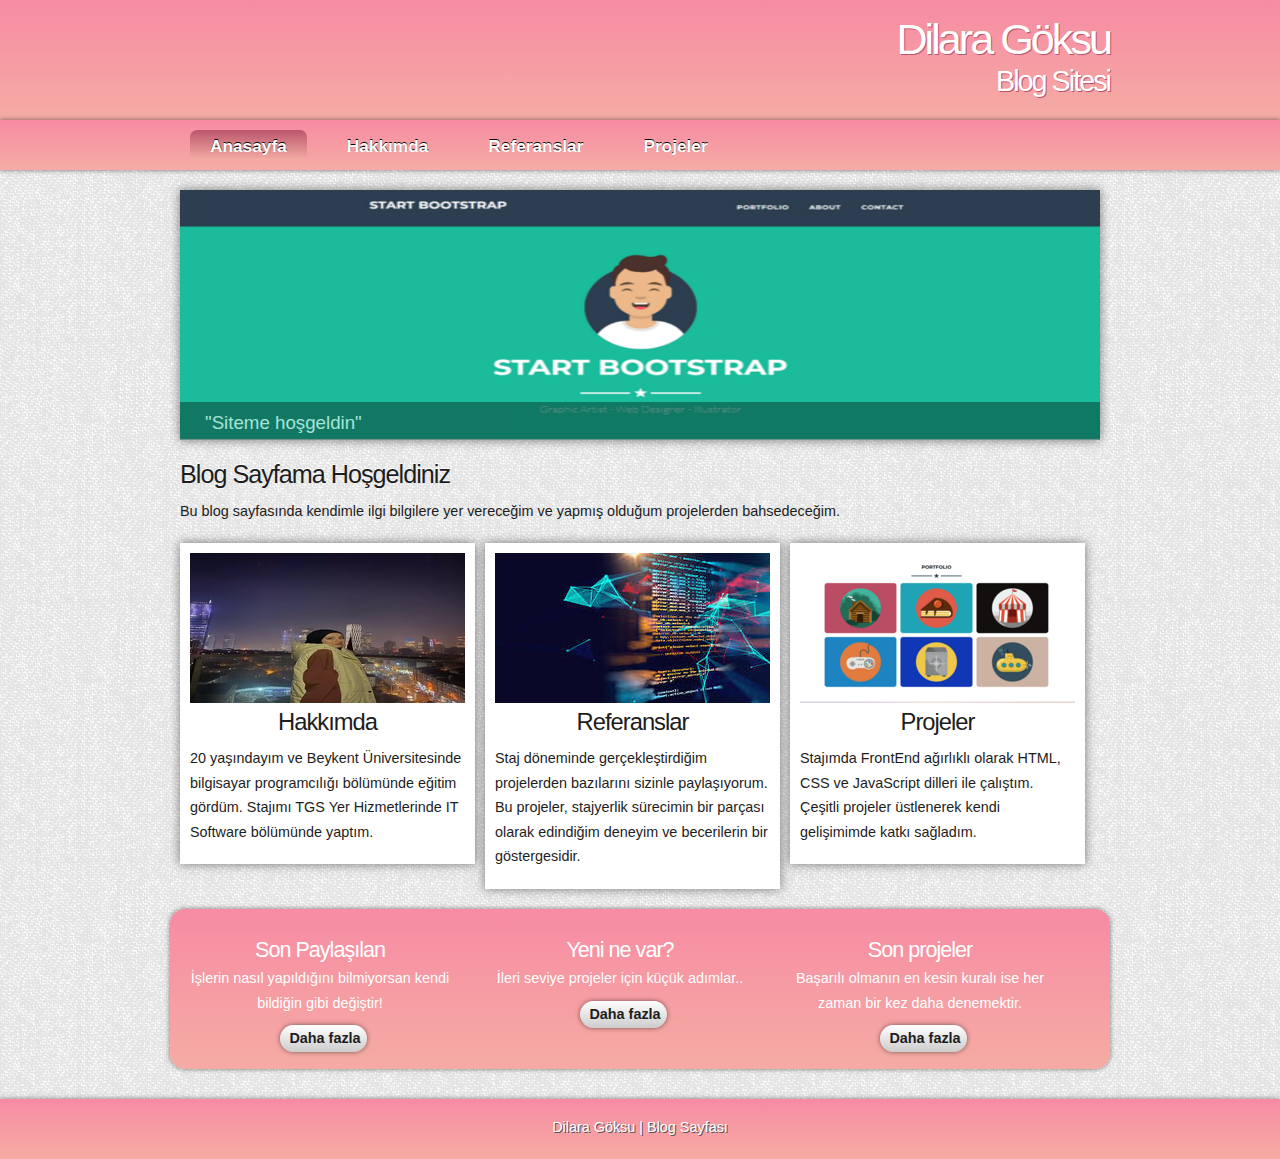
<file: index.html>
<!DOCTYPE html PUBLIC "-//W3C//DTD XHTML 1.1//EN" "http://www.w3.org/TR/xhtml11/DTD/xhtml11.dtd">
<html xmlns="http://www.w3.org/1999/xhtml" xml:lang="en">

<head>
	<title>Dilara Göksu</title>
	<meta name="description" content="free website template" />
	<meta name="keywords" content="enter your keywords here" />
	<meta http-equiv="content-type" content="text/html; charset=utf-8" />
	<meta http-equiv="X-UA-Compatible" content="IE=9" />
	<link rel="stylesheet" type="text/css" href="css/style.css" />
	<script type="text/javascript" src="js/jquery.min.js"></script>
	<script type="text/javascript" src="js/image_slide.js"></script>
</head>

<body>
	<div id="main">
		<div id="header">
			<div id="banner">
				<div id="welcome">
					<h1>Dilara Göksu</h1>
				</div><!--close welcome-->
				<div id="welcome_slogan">
					<h1>Blog Sitesi</h1>
				</div><!--close welcome_slogan-->
			</div><!--close banner-->
		</div><!--close header-->

		<div id="menu_container">
			<div id="menubar">
				<ul id="menu">
					<li class="current"><a href="index.html">Anasayfa</a></li>
					<li><a href="ourwork.html">Hakkımda</a></li>
					<li><a href="testimonials.html">Referanslar</a></li>
					<li><a href="projects.html">Projeler</a></li>

				</ul>
			</div><!--close menubar-->
		</div><!--close menu_container-->

		<div id="site_content">

			<div id="slideshow">
				<ul class="slideshow">
					<li class="show"><img width="920" height="250" src="images/home_1.jpg"
							alt="&quot;Siteme hoşgeldin&quot;" /></li>
					<li><img width="920" height="250" src="images/home_2.jpg" alt="&quot;Siteme Hoşgeldin&quot;" /></li>
				</ul>
			</div><!--close slideshow-->

			<div id="content">
				<div class="content_item">
					<h1>Blog Sayfama Hoşgeldiniz</h1>
					<p>Bu blog sayfasında kendimle ilgi bilgilere yer vereceğim ve yapmış olduğum projelerden
						bahsedeceğim.</p>
					<div class="content_container">
						<div class="content_image"></div>
						<h2>Hakkımda</h2>
						<p>20 yaşındayım ve Beykent Üniversitesinde bilgisayar programcılığı bölümünde eğitim gördüm.
							Stajımı TGS Yer Hizmetlerinde IT Software bölümünde yaptım.</p>

					</div>
					<div class="content_container">
						<div class="content_image2"></div>
						<h2>Referanslar</h2>
						<p>Staj döneminde gerçekleştirdiğim projelerden bazılarını sizinle paylaşıyorum. Bu projeler,
							stajyerlik sürecimin bir parçası olarak edindiğim deneyim ve becerilerin bir göstergesidir.
						</p>

					</div>
					<div class="content_container">
						<div class="content_image3"></div>
						<h2>Projeler</h2>
						<p>Stajımda FrontEnd ağırlıklı olarak HTML, CSS ve JavaScript dilleri ile çalıştım. Çeşitli
							projeler üstlenerek kendi gelişimimde katkı sağladım.</p>

					</div>
				</div><!--close content_item-->
			</div><!--close content-->
		</div><!--close site_content-->

		<div id="content_blue">
			<div class="content_blue_container_box">
				<h4>Son Paylaşılan</h4>
				<p> İşlerin nasıl yapıldığını bilmiyorsan kendi bildiğin gibi değiştir!</p>
				<div class="readmore">
					<a href="#">Daha fazla</a>
				</div><!--close readmore-->
			</div><!--close content_blue_container_box-->
			<div class="content_blue_container_box">
				<h4>Yeni ne var?</h4>
				<p> İleri seviye projeler için küçük adımlar..</p>
				<div class="readmore">
					<a href="#">Daha fazla</a>
				</div><!--close readmore-->
			</div><!--close content_blue_container_box-->
			<div class="content_blue_container_boxl">
				<h4>Son projeler</h4>
				<p> Başarılı olmanın en kesin kuralı ise her zaman bir kez daha denemektir.</p>
				<div class="readmore">
					<a href="#">Daha fazla</a>
				</div><!--close readmore-->
			</div><!--close content_bluen_container_box1-->
			<br style="clear:both" />
		</div><!--close content_blue-->

	</div><!--close main-->

	<div id="footer_container">
		<div id="footer">
			<a href=>Dilara Göksu</a> | Blog Sayfası <a href=></a>
		</div><!--close footer-->
	</div><!--close footer_container-->

</body>

</html>
</file>
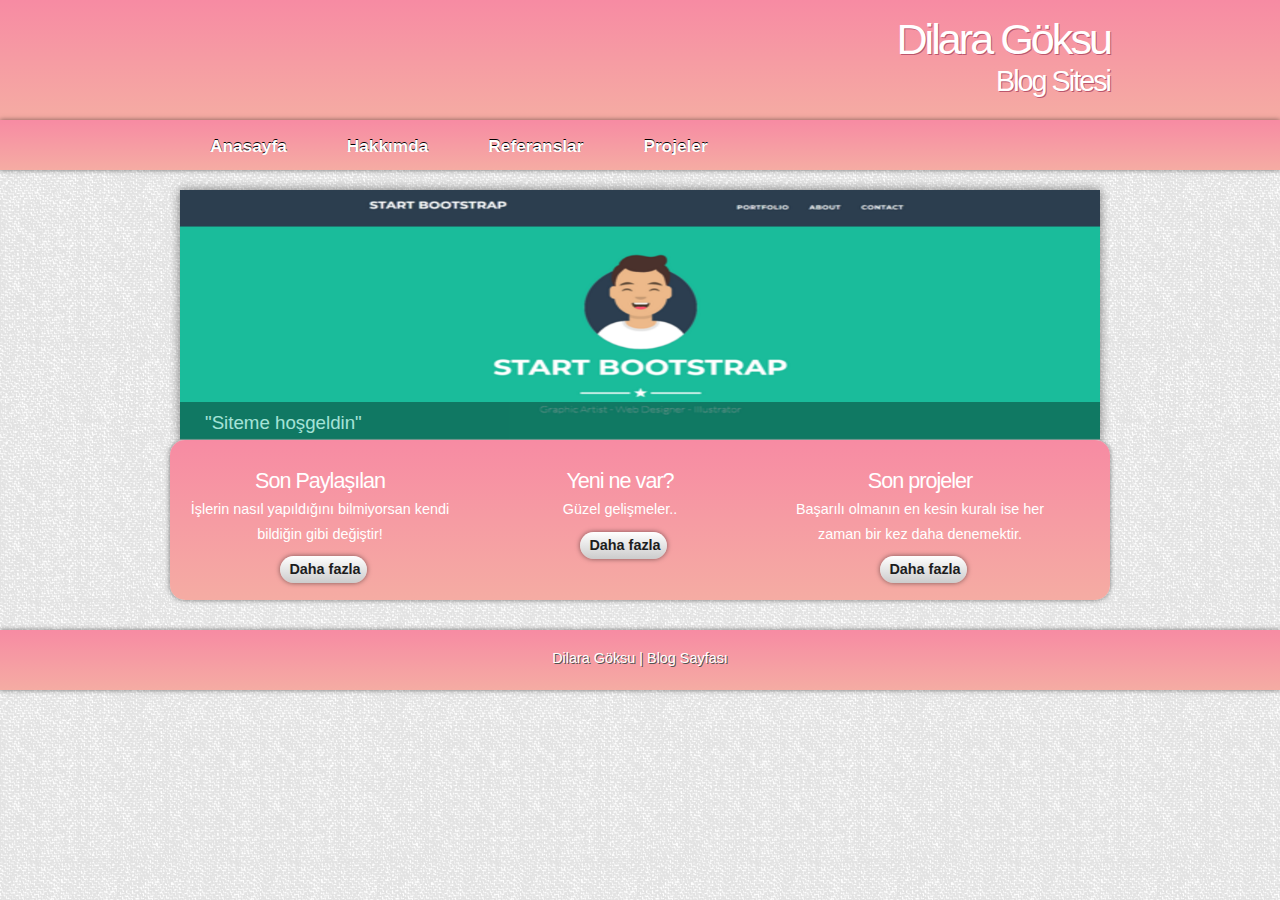
<file: contact.html>
<!DOCTYPE html PUBLIC "-//W3C//DTD XHTML 1.1//EN" "http://www.w3.org/TR/xhtml11/DTD/xhtml11.dtd">
<html xmlns="http://www.w3.org/1999/xhtml" xml:lang="en">

<head>
  <title>Dİlara Göksu</title>
  <meta name="description" content="free website template" />
  <meta name="keywords" content="enter your keywords here" />
  <meta http-equiv="content-type" content="text/html; charset=utf-8" />
  <meta http-equiv="X-UA-Compatible" content="IE=9" />
  <link rel="stylesheet" type="text/css" href="css/style.css" />
  <script type="text/javascript" src="js/jquery.min.js"></script>
  <script type="text/javascript" src="js/image_slide.js"></script>
</head>

<body>
  <div id="main">
    <div id="header">
      <div id="banner">
        <div id="welcome">
          <h1>Dilara Göksu</h1>
        </div><!--close welcome-->
        <div id="welcome_slogan">
          <h1>Blog Sitesi</h1>
        </div><!--close welcome_slogan-->
      </div><!--close banner-->
    </div><!--close header-->

    <div id="menu_container">
      <div id="menubar">
        <ul id="menu">
          <li><a href="index.html">Anasayfa</a></li>
          <li><a href="ourwork.html">Hakkımda</a></li>
          <li><a href="testimonials.html">Referanslar</a></li>
          <li><a href="projects.html">Projeler</a></li>
        </ul>
      </div><!--close menubar-->
    </div><!--close menu_container-->

    <div id="site_content">

      <div id="slideshow">
        <ul class="slideshow">
          <li class="show"><img width="920" height="250" src="images/home_1.jpg" alt="&quot;Siteme hoşgeldin&quot;" />
          </li>
          <li><img width="920" height="250" src="images/home_2.jpg" alt="&quot;Siteme hoşgeldin&quot;" /></li>
        </ul>
      </div><!--close slideshow-->
    </div><!--close content-->
  </div><!--close site_content-->

  <div id="content_blue">
    <div class="content_blue_container_box">
      <h4>Son Paylaşılan</h4>
      <p> İşlerin nasıl yapıldığını bilmiyorsan kendi bildiğin gibi değiştir!</p>
      <div class="readmore">
        <a href="#">Daha fazla</a>
      </div><!--close readmore-->
    </div><!--close content_blue_container_box-->
    <div class="content_blue_container_box">
      <h4>Yeni ne var?</h4>
      <p> Güzel gelişmeler..</p>
      <div class="readmore">
        <a href="#">Daha fazla</a>
      </div><!--close readmore-->
    </div><!--close content_blue_container_box-->
    <div class="content_blue_container_boxl">
      <h4>Son projeler</h4>
      <p> Başarılı olmanın en kesin kuralı ise her zaman bir kez daha denemektir.</p>
      <div class="readmore">
        <a href="#">Daha fazla</a>
      </div><!--close readmore-->
    </div><!--close content_bluen_container_box1-->
    <br style="clear:both" />
  </div><!--close content_blue-->

  </div><!--close main-->

  <div id="footer_container">
    <div id="footer">
      <a href=>Dilara Göksu</a> | Blog Sayfası <a href=></a>
    </div><!--close footer-->
  </div><!--close footer_container-->
</body>

</html>
</file>
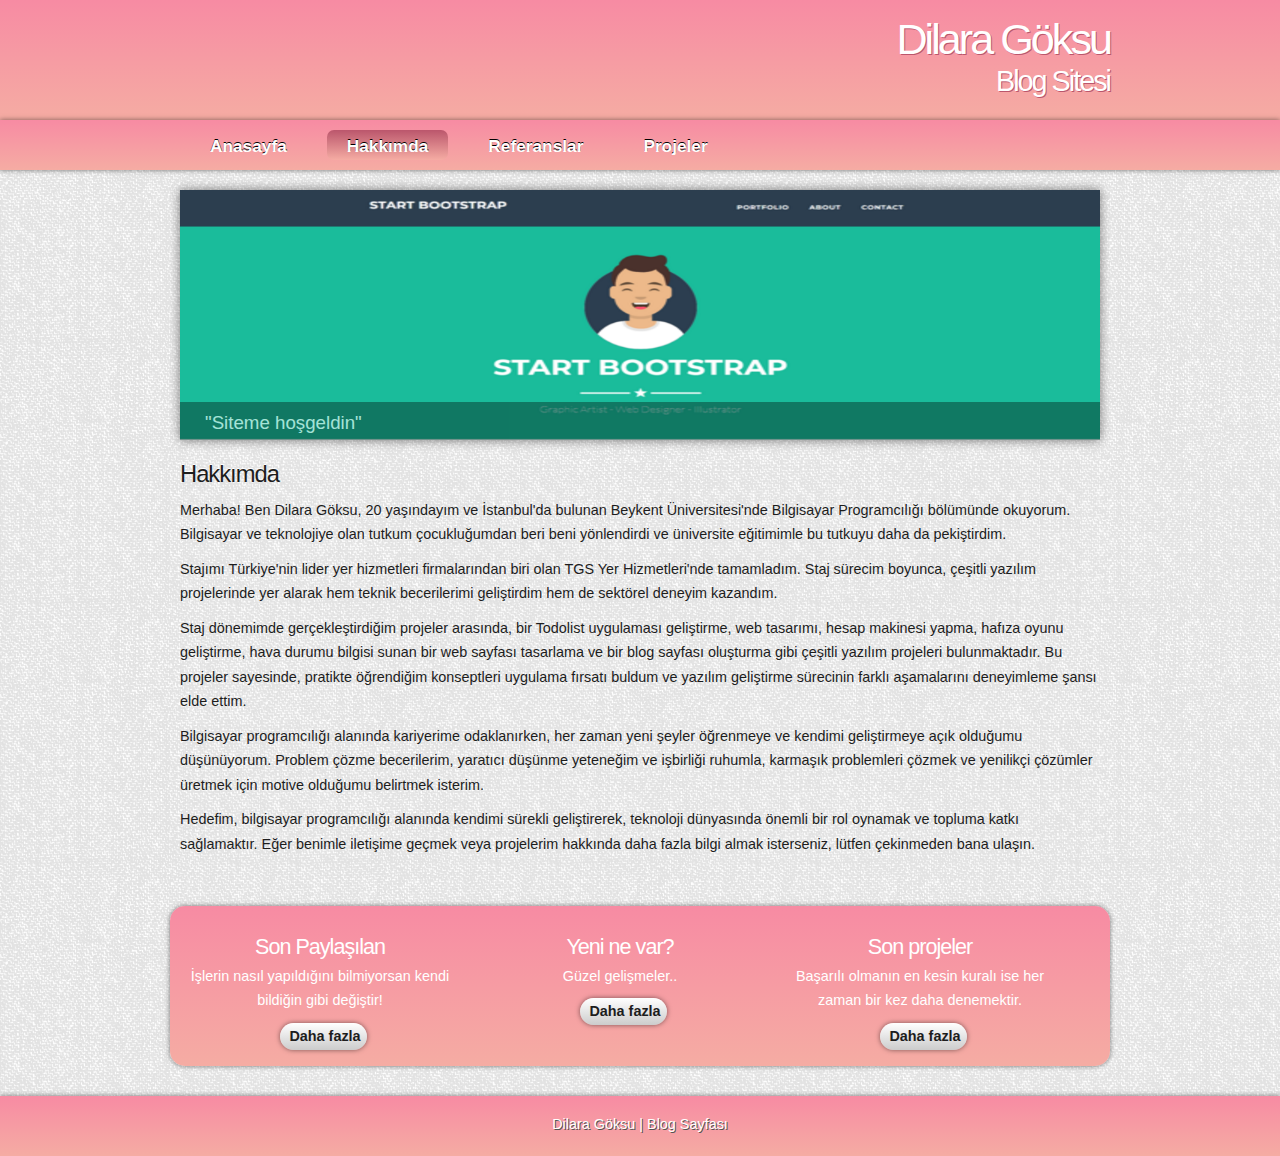
<file: ourwork.html>
<!DOCTYPE html PUBLIC "-//W3C//DTD XHTML 1.1//EN" "http://www.w3.org/TR/xhtml11/DTD/xhtml11.dtd">
<html xmlns="http://www.w3.org/1999/xhtml" xml:lang="en">

<head>
	<title>Dilara Göksu</title>
	<meta name="description" content="free website template" />
	<meta name="keywords" content="enter your keywords here" />
	<meta http-equiv="content-type" content="text/html; charset=utf-8" />
	<meta http-equiv="X-UA-Compatible" content="IE=9" />
	<link rel="stylesheet" type="text/css" href="css/style.css" />
	<script type="text/javascript" src="js/jquery.min.js"></script>
	<script type="text/javascript" src="js/image_slide.js"></script>
</head>

<body>
	<div id="main">
		<div id="header">
			<div id="banner">
				<div id="welcome">
					<h1>Dilara Göksu</h1>
				</div><!--close welcome-->
				<div id="welcome_slogan">
					<h1>Blog Sitesi</h1>
				</div><!--close welcome_slogan-->
			</div><!--close banner-->
		</div><!--close header-->

		<div id="menu_container">
			<div id="menubar">
				<ul id="menu">
					<li><a href="index.html">Anasayfa</a></li>
					<li class="current"><a href="ourwork.html">Hakkımda</a></li>
					<li><a href="testimonials.html">Referanslar</a></li>
					<li><a href="projects.html">Projeler</a></li>

				</ul>
			</div><!--close menubar-->
		</div><!--close menu_container-->

		<div id="site_content">

			<div id="slideshow">
				<ul class="slideshow">
					<li class="show"><img width="920" height="250" src="images/home_1.jpg"
							alt="&quot;Siteme hoşgeldin&quot;" /></li>
					<li><img width="920" height="250" src="images/home_2.jpg" alt="&quot;Siteme hoşgeldin&quot;" /></li>
				</ul>
			</div><!--close slideshow-->

			<div id="content">
				<div class="content_item">
					<h2>Hakkımda</h2>
					<p>Merhaba! Ben Dilara Göksu, 20 yaşındayım ve İstanbul'da bulunan Beykent Üniversitesi'nde
						Bilgisayar Programcılığı bölümünde okuyorum. Bilgisayar ve teknolojiye olan tutkum çocukluğumdan
						beri beni yönlendirdi ve üniversite eğitimimle bu tutkuyu daha da pekiştirdim.</p>
					<p>Stajımı Türkiye'nin lider yer hizmetleri firmalarından biri olan TGS Yer Hizmetleri'nde
						tamamladım. Staj sürecim boyunca, çeşitli yazılım projelerinde yer alarak hem teknik
						becerilerimi geliştirdim hem de sektörel deneyim kazandım.</p>
					<p>Staj dönemimde gerçekleştirdiğim projeler arasında, bir Todolist uygulaması geliştirme, web
						tasarımı, hesap makinesi yapma, hafıza oyunu geliştirme, hava durumu bilgisi sunan bir web
						sayfası tasarlama ve bir blog sayfası oluşturma gibi çeşitli yazılım projeleri bulunmaktadır. Bu
						projeler sayesinde, pratikte öğrendiğim konseptleri uygulama fırsatı buldum ve yazılım
						geliştirme sürecinin farklı aşamalarını deneyimleme şansı elde ettim.</p>
					<p>Bilgisayar programcılığı alanında kariyerime odaklanırken, her zaman yeni şeyler öğrenmeye ve
						kendimi geliştirmeye açık olduğumu düşünüyorum. Problem çözme becerilerim, yaratıcı düşünme
						yeteneğim ve işbirliği ruhumla, karmaşık problemleri çözmek ve yenilikçi çözümler üretmek için
						motive olduğumu belirtmek isterim.</p>
					<p>Hedefim, bilgisayar programcılığı alanında kendimi sürekli geliştirerek, teknoloji dünyasında
						önemli bir rol oynamak ve topluma katkı sağlamaktır. Eğer benimle iletişime geçmek veya
						projelerim hakkında daha fazla bilgi almak isterseniz, lütfen çekinmeden bana ulaşın.</p>
				</div><!--close content_item-->
			</div><!--close content-->
		</div><!--close site_content-->

		<div id="content_blue">
			<div class="content_blue_container_box">
				<h4>Son Paylaşılan</h4>
				<p> İşlerin nasıl yapıldığını bilmiyorsan kendi bildiğin gibi değiştir!</p>
				<div class="readmore">
					<a href="#">Daha fazla</a>
				</div><!--close readmore-->
			</div><!--close content_blue_container_box-->
			<div class="content_blue_container_box">
				<h4>Yeni ne var?</h4>
				<p> Güzel gelişmeler..</p>
				<div class="readmore">
					<a href="#">Daha fazla</a>
				</div><!--close readmore-->
			</div><!--close content_blue_container_box-->
			<div class="content_blue_container_boxl">
				<h4>Son projeler</h4>
				<p> Başarılı olmanın en kesin kuralı ise her zaman bir kez daha denemektir.</p>
				<div class="readmore">
					<a href="#">Daha fazla</a>
				</div><!--close readmore-->
			</div><!--close content_bluen_container_box1-->
			<br style="clear:both" />
		</div><!--close content_blue-->

	</div><!--close main-->

	<div id="footer_container">
		<div id="footer">
			<a href=>Dilara Göksu</a> | Blog Sayfası <a href=></a>
		</div><!--close footer-->
	</div><!--close footer_container-->

</body>

</html>
</file>
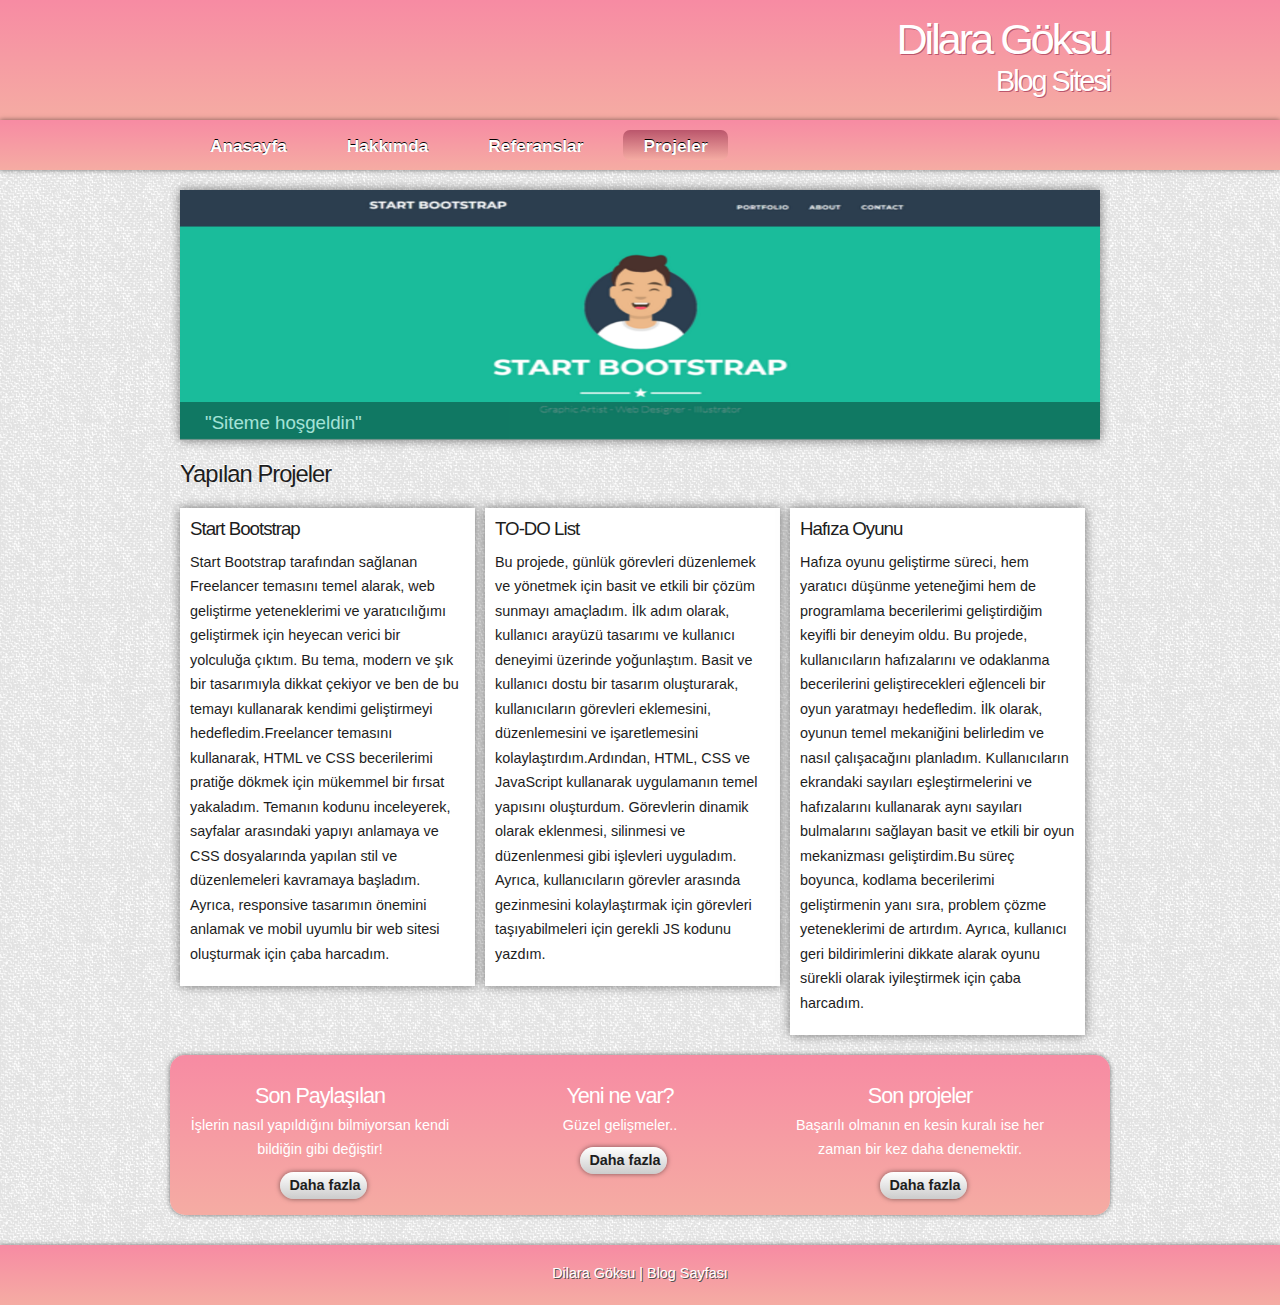
<file: projects.html>
<!DOCTYPE html PUBLIC "-//W3C//DTD XHTML 1.1//EN" "http://www.w3.org/TR/xhtml11/DTD/xhtml11.dtd">
<html xmlns="http://www.w3.org/1999/xhtml" xml:lang="en">

<head>
	<title>Dilara Göksu</title>
	<meta name="description" content="free website template" />
	<meta name="keywords" content="enter your keywords here" />
	<meta http-equiv="content-type" content="text/html; charset=utf-8" />
	<meta http-equiv="X-UA-Compatible" content="IE=9" />
	<link rel="stylesheet" type="text/css" href="css/style.css" />
	<script type="text/javascript" src="js/jquery.min.js"></script>
	<script type="text/javascript" src="js/image_slide.js"></script>
</head>

<body>
	<div id="main">
		<div id="header">
			<div id="banner">
				<div id="welcome">
					<h1>Dilara Göksu</h1>
				</div>
				<div id="welcome_slogan">
					<h1>Blog Sitesi</h1>
				</div>
			</div>
		</div>

		<div id="menu_container">
			<div id="menubar">
				<ul id="menu">
					<li><a href="index.html">Anasayfa</a></li>
					<li><a href="ourwork.html">Hakkımda</a></li>
					<li><a href="testimonials.html">Referanslar</a></li>
					<li class="current"><a href="projects.html">Projeler</a></li>

				</ul>
			</div>
		</div>

		<div id="site_content">

			<div id="slideshow">
				<ul class="slideshow">
					<li class="show"><img width="920" height="250" src="images/home_1.jpg"
							alt="&quot;Siteme hoşgeldin&quot;" /></li>
					<li><img width="920" height="250" src="images/home_2.jpg" alt="&quot;Siteme hoşgeldin&quot;" /></li>
				</ul>
			</div>
			<div id="content">
				<div class="content_item">
					<h2>Yapılan Projeler</h2>
					<div class="content_container">
						<h3>Start Bootstrap</h3>
						<p>Start Bootstrap tarafından sağlanan Freelancer temasını temel alarak, web geliştirme
							yeteneklerimi ve yaratıcılığımı geliştirmek için heyecan verici bir yolculuğa çıktım. Bu
							tema, modern ve şık bir tasarımıyla dikkat çekiyor ve ben de bu temayı kullanarak kendimi
							geliştirmeyi hedefledim.Freelancer temasını kullanarak, HTML ve CSS becerilerimi pratiğe
							dökmek için mükemmel bir fırsat yakaladım. Temanın kodunu inceleyerek, sayfalar arasındaki
							yapıyı anlamaya ve CSS dosyalarında yapılan stil ve düzenlemeleri kavramaya başladım.
							Ayrıca, responsive tasarımın önemini anlamak ve mobil uyumlu bir web sitesi oluşturmak için
							çaba harcadım.
						</p>
					</div>
					<div class="content_container">
						<h3>TO-DO List</h3>
						<p>Bu projede, günlük görevleri düzenlemek ve yönetmek için basit ve etkili bir çözüm sunmayı
							amaçladım.
							İlk adım olarak, kullanıcı arayüzü tasarımı ve kullanıcı deneyimi üzerinde yoğunlaştım.
							Basit ve kullanıcı dostu bir tasarım oluşturarak, kullanıcıların görevleri eklemesini,
							düzenlemesini ve işaretlemesini kolaylaştırdım.Ardından, HTML, CSS ve JavaScript kullanarak
							uygulamanın temel yapısını oluşturdum. Görevlerin dinamik olarak eklenmesi, silinmesi ve
							düzenlenmesi gibi işlevleri uyguladım. Ayrıca, kullanıcıların görevler arasında gezinmesini
							kolaylaştırmak için görevleri taşıyabilmeleri için gerekli JS kodunu yazdım.</p>
					</div>
					<div class="content_container">
						<h3>Hafıza Oyunu</h3>
						<p>Hafıza oyunu geliştirme süreci, hem yaratıcı düşünme yeteneğimi hem de programlama
							becerilerimi geliştirdiğim keyifli bir deneyim oldu. Bu projede, kullanıcıların hafızalarını
							ve odaklanma becerilerini geliştirecekleri eğlenceli bir oyun yaratmayı hedefledim. İlk
							olarak, oyunun temel mekaniğini belirledim ve nasıl çalışacağını planladım. Kullanıcıların
							ekrandaki sayıları eşleştirmelerini ve hafızalarını kullanarak aynı sayıları bulmalarını
							sağlayan basit ve etkili bir oyun mekanizması geliştirdim.Bu süreç boyunca, kodlama
							becerilerimi geliştirmenin yanı sıra, problem çözme yeteneklerimi de artırdım. Ayrıca,
							kullanıcı geri bildirimlerini dikkate alarak oyunu sürekli olarak iyileştirmek için çaba
							harcadım.</p>
					</div>
				</div>
			</div>
		</div>

		<div id="content_blue">
			<div class="content_blue_container_box">
				<h4>Son Paylaşılan</h4>
				<p> İşlerin nasıl yapıldığını bilmiyorsan kendi bildiğin gibi değiştir!</p>
				<div class="readmore">
					<a href="#">Daha fazla</a>
				</div>
			</div>
			<div class="content_blue_container_box">
				<h4>Yeni ne var?</h4>
				<p> Güzel gelişmeler..</p>
				<div class="readmore">
					<a href="#">Daha fazla</a>
				</div>
			</div>
			<div class="content_blue_container_boxl">
				<h4>Son projeler</h4>
				<p> Başarılı olmanın en kesin kuralı ise her zaman bir kez daha denemektir.</p>
				<div class="readmore">
					<a href="#">Daha fazla</a>
				</div>
			</div>
			<br style="clear:both" />
		</div>

	</div>

	<div id="footer_container">
		<div id="footer">
			<a href=>Dilara Göksu</a> | Blog Sayfası <a href=></a>
		</div>
	</div>

</body>

</html>
</file>
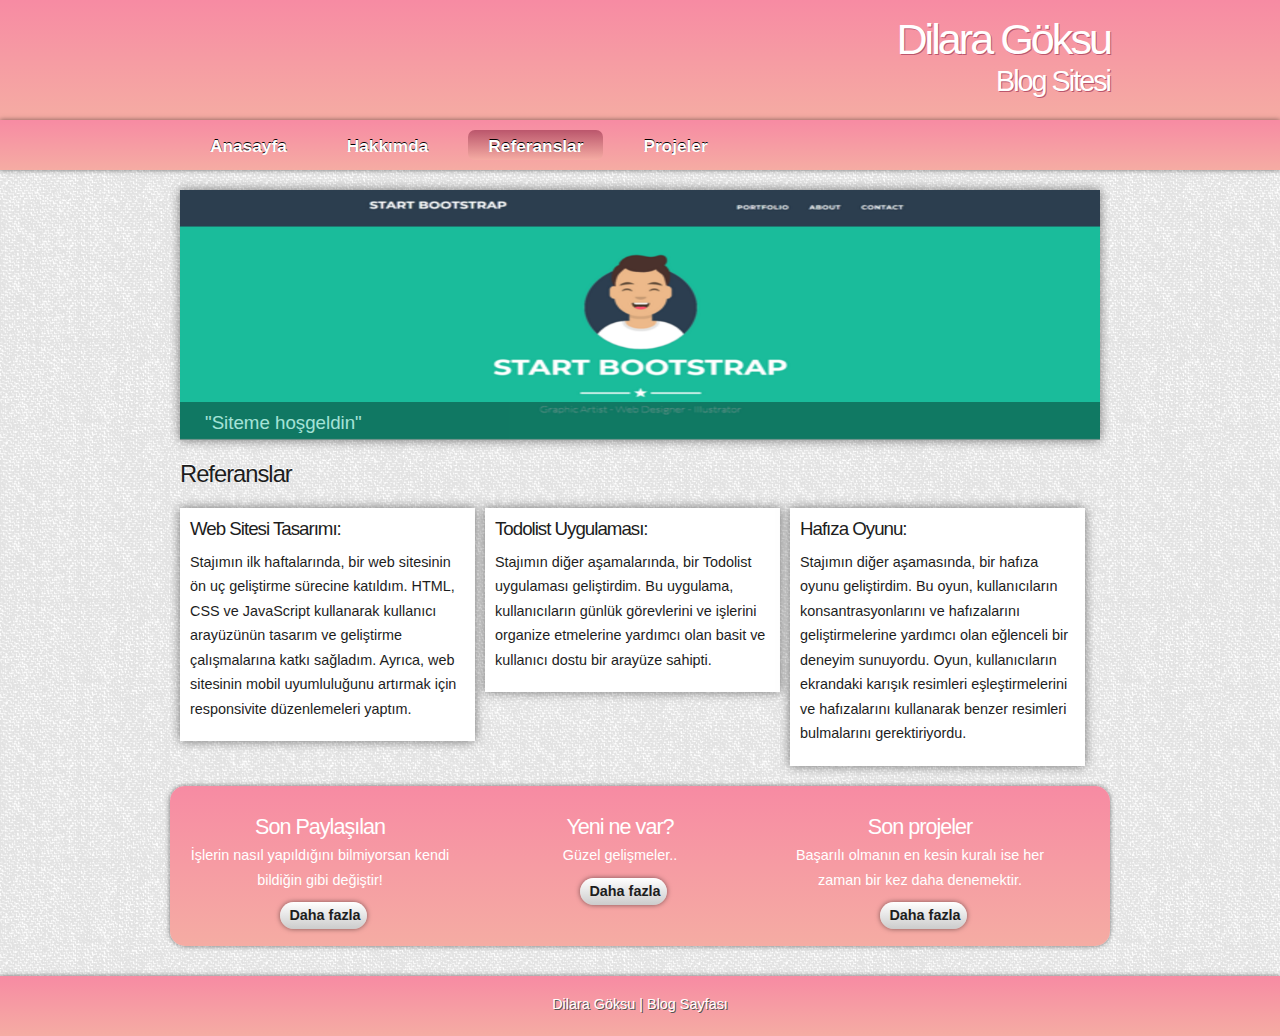
<file: testimonials.html>
<!DOCTYPE html PUBLIC "-//W3C//DTD XHTML 1.1//EN" "http://www.w3.org/TR/xhtml11/DTD/xhtml11.dtd">
<html xmlns="http://www.w3.org/1999/xhtml" xml:lang="en">

<head>
	<title>Dilara Göksu</title>
	<meta name="description" content="free website template" />
	<meta name="keywords" content="enter your keywords here" />
	<meta http-equiv="content-type" content="text/html; charset=utf-8" />
	<meta http-equiv="X-UA-Compatible" content="IE=9" />
	<link rel="stylesheet" type="text/css" href="css/style.css" />
	<script type="text/javascript" src="js/jquery.min.js"></script>
	<script type="text/javascript" src="js/image_slide.js"></script>
</head>

<body>
	<div id="main">
		<div id="header">
			<div id="banner">
				<div id="welcome">
					<h1>Dilara Göksu</h1>
				</div><!--close welcome-->
				<div id="welcome_slogan">
					<h1>Blog Sitesi</h1>
				</div><!--close welcome_slogan-->
			</div><!--close banner-->
		</div><!--close header-->

		<div id="menu_container">
			<div id="menubar">
				<ul id="menu">
					<li><a href="index.html">Anasayfa</a></li>
					<li><a href="ourwork.html">Hakkımda</a></li>
					<li class="current"><a href="testimonials.html">Referanslar</a></li>
					<li><a href="projects.html">Projeler</a></li>
				</ul>
			</div><!--close menubar-->
		</div><!--close menu_container-->

		<div id="site_content">

			<div id="slideshow">
				<ul class="slideshow">
					<li class="show"><img width="920" height="250" src="images/home_1.jpg"
							alt="&quot;Siteme hoşgeldin&quot;" /></li>
					<li><img width="920" height="250" src="images/home_2.jpg" alt="&quot;Siteme hoşgeldin&quot;" /></li>
				</ul>
			</div><!--close slideshow-->

			<div id="content">
				<div class="content_item">
					<h2>Referanslar</h2>
					<div class="content_container">
						<h3>Web Sitesi Tasarımı:</h3>
						<p> Stajımın ilk haftalarında, bir web sitesinin ön uç
							geliştirme sürecine katıldım. HTML, CSS ve JavaScript kullanarak kullanıcı arayüzünün
							tasarım ve geliştirme çalışmalarına katkı sağladım. Ayrıca, web sitesinin mobil uyumluluğunu
							artırmak için responsivite düzenlemeleri yaptım.</p>
					</div><!--close content_container-->
					<div class="content_container">
						<h3>Todolist Uygulaması:</h3>
						<p>Stajımın diğer aşamalarında, bir Todolist uygulaması geliştirdim. Bu uygulama,
							kullanıcıların günlük görevlerini ve işlerini organize etmelerine yardımcı olan basit ve
							kullanıcı dostu bir arayüze sahipti.</p>
					</div><!--close content_container-->
					<div class="content_container">
						<h3>Hafıza Oyunu:</h3>
						<p>Stajımın diğer aşamasında, bir hafıza oyunu geliştirdim. Bu oyun, kullanıcıların
							konsantrasyonlarını ve hafızalarını geliştirmelerine yardımcı olan eğlenceli bir deneyim
							sunuyordu. Oyun, kullanıcıların ekrandaki karışık resimleri eşleştirmelerini ve hafızalarını
							kullanarak benzer resimleri bulmalarını gerektiriyordu.
						</p>
					</div><!--close content_container-->
				</div><!--close content_item-->
			</div><!--content-->
		</div><!--close site_content-->

		<div id="content_blue">
			<div class="content_blue_container_box">
				<h4>Son Paylaşılan</h4>
				<p> İşlerin nasıl yapıldığını bilmiyorsan kendi bildiğin gibi değiştir!</p>
				<div class="readmore">
					<a href="#">Daha fazla</a>
				</div><!--close readmore-->
			</div><!--close content_blue_container_box-->
			<div class="content_blue_container_box">
				<h4>Yeni ne var?</h4>
				<p> Güzel gelişmeler..</p>
				<div class="readmore">
					<a href="#">Daha fazla</a>
				</div><!--close readmore-->
			</div><!--close content_blue_container_box-->
			<div class="content_blue_container_boxl">
				<h4>Son projeler</h4>
				<p> Başarılı olmanın en kesin kuralı ise her zaman bir kez daha denemektir.</p>
				<div class="readmore">
					<a href="#">Daha fazla</a>
				</div><!--close readmore-->
			</div><!--close content_bluen_container_box1-->
			<br style="clear:both" />
		</div><!--close content_blue-->

	</div><!--close main-->

	<div id="footer_container">
		<div id="footer">
			<a href=>Dilara Göksu</a> | Blog Sayfası <a href=></a>
		</div><!--close footer-->
	</div><!--close footer_container-->

</body>

</html>
</file>
<file: css/style.css>
html {
  height: 100%;
}

* {
  margin: 0;
  padding: 0;
}

body {
  font: normal 90% Arial, Helvetica, sans-serif;
  background: #ccc url(../images/background.png) repeat;
  color: #000;
}

p {
  padding: 0 0 10px 0;
  color: #1D1D1D;
  line-height: 1.7em;
  font-size: 100%
}

img {
  border: 0;
}

h1,
h2,
h3,
h4,
h5,
h6 {
  font: normal 175% Arial, Helvetica, sans-serif;
  color: #1D1D1D;
  text-shadow: 0px -1px 0px #fff;
  letter-spacing: -1px;
  margin: 0 0 10px 0;
}

h2 {
  font: normal 165% Arial, Helvetica, sans-serif;
}

h3 {
  font: normal 130% Arial, Helvetica, sans-serif;
}

h4,
h5,
h6 {
  margin: 0;
  padding: 0 0 0px 0;
  font: normal 150% Arial, Helvetica, sans-serif;
  color: #FFF;
  line-height: 1.5em;
}

h5,
h6 {
  font: normal 95% Arial, Helvetica, sans-serif;
  color: #888;
  padding-bottom: 15px;
}

a,
a:hover {
  color: #1D1D1D;
  background: transparent;
  outline: none;
  text-decoration: none;
}

a:hover {
  text-decoration: underline;
}

ul {
  margin: 2px 0 22px 30px;
  line-height: 1.7em;
  font-style: normal;
  font-size: 100%;
}

ol {
  margin: 8px 0 22px 20px;
}

ol li {
  margin: 0 0 11px 0;
}

#main,
#header,
#banner,
#menubar,
#site_content,
#footer,
#content_blue {
  margin-left: auto;
  margin-right: auto;
}

#main {
  background: transparent;
}

#header {
  height: 120px;
  background: #bb566c;
  background: -moz-linear-gradient(#f78ba3, #f5aca3);
  background: -o-linear-gradient(#f78ba3, #f5aca3);
  background: -webkit-linear-gradient(#f78ba3, #f5aca3);
  -webkit-box-shadow: rgba(0, 0, 0, 0.5) 0px 0px 5px;
  -moz-box-shadow: rgba(0, 0, 0, 0.5) 0px 0px 5px;
  box-shadow: rgba(0, 0, 0, 0.5) 0px 0px 5px;
}

#banner {
  width: 940px;
  position: relative;
  height: 50px;
  padding: 15px 0 0 0;
  background: transparent;
}

#menu_container {
  height: 50px;
  background: #bb566c;
  background: -moz-linear-gradient(#f78ba3, #f5aca3);
  background: -o-linear-gradient(#f78ba3, #f5aca3);
  background: -webkit-linear-gradient(#f78ba3, #f5aca3);
  -webkit-box-shadow: rgba(0, 0, 0, 0.5) 0px 0px 5px;
  -moz-box-shadow: rgba(0, 0, 0, 0.5) 0px 0px 5px;
  box-shadow: rgba(0, 0, 0, 0.5) 0px 0px 5px;
}

#menubar {
  width: 940px;
  height: 50px;
  text-align: center;
  margin: 0 auto;
}

#welcome {
  width: 880px;
  float: right;
  text-align: right;
  height: 50px;
  margin: 0 auto;
  padding-left: 20px;
  background: transparent;
}

#welcome_slogan {
  width: 880px;
  float: right;
  text-align: right;
  height: 50px;
  margin: 0 auto;
  padding-left: 20px;
  background: transparent;
}

#welcome H1 {
  font: normal 300% Arial, Helvetica, sans-serif;
  letter-spacing: -3px;
  text-shadow: 1px 1px #bb566c;
  color: #fff;
}

#welcome_slogan H1 {
  font: normal 200% Arial, Helvetica, sans-serif;
  letter-spacing: -2px;
  text-shadow: 1px 1px #bb566c;
  color: #fff;
}

ul#menu {
  margin: 0;
}

ul#menu li {
  padding: 0 0 0 0px;
  list-style: none;
  margin: 2px 0 0 0;
  display: inline;
  background: transparent;
}

ul#menu li a {
  float: left;
  font: bold 120% Arial, Helvetica, sans-serif;
  height: 24px;
  margin: 10px 0 0 20px;
  text-shadow: 0px -1px 0px #000;
  padding: 6px 20px 0 20px;
  background: transparent;
  border-radius: 7px 7px 7px 7px;
  -moz-border-radius: 7px 7px 7px 7px;
  -webkit-border: 7px 7px 7px 7px;
  text-align: center;
  color: #FFF;
  text-decoration: none;
}

ul#menu li.current a {
  background: #bb566c;
  background: -moz-linear-gradient(#bb566c, #f5aca3);
  background: -o-linear-gradient(#bb566c, #f5aca3);
  background: -webkit-linear-gradient(#bb566c, #f5aca3);
}

ul#menu li:hover a {
  background: #bb566c;
  background: -moz-linear-gradient(#bb566c, #f5aca3);
  background: -o-linear-gradient(#bb566c, #f5aca3);
  background: -webkit-linear-gradient(#bb566c, #f5aca3);
}

#site_content {
  width: 940px;
  overflow: hidden;
  margin: 0 auto;
}

#content {
  width: 920px;
  margin: 0 0 20px 10px;
  float: left;
}

.content_item {
  width: 920px;
  padding: 20px 0px;
}

.content_image {
  float: left;
  width: 275px;
  height: 150px;
  margin-bottom: 5px;
  background: transparent url(../images/content_image1.jpg) no-repeat;
}

.content_image2 {
  float: left;
  width: 275px;
  height: 150px;
  margin-bottom: 5px;
  background: transparent url(../images/content_image2.jpg) no-repeat;
}

.content_image3 {
  float: left;
  width: 275px;
  height: 150px;
  margin-bottom: 5px;
  background: transparent url(../images/content_image3.jpg) no-repeat;
}

.content_container {
  width: 275px;
  padding: 10px;
  margin-top: 10px;
  margin-right: 10px;
  float: left;
  background: #fff;
  border: 1px soild #000;
  -webkit-box-shadow: rgba(0, 0, 0, 0.5) 0px 0px 10px;
  -moz-box-shadow: rgba(0, 0, 0, 0.5) 0px 0px 10px;
  box-shadow: rgba(0, 0, 0, 0.5) 0px 0px 10px;
}

.content_container h2 {
  text-align: center;
}

#content_blue {
  width: 940px;
  height: 160px;
  text-align: center;
  background: #f78ba3;
  background: -moz-linear-gradient(#f78ba3, #f5aca3);
  background: -o-linear-gradient(#f78ba3, #f5aca3);
  background: -webkit-linear-gradient(#f78ba3, #f5aca3);
  -webkit-box-shadow: rgba(0, 0, 0, 0.5) 0px 0px 5px;
  -moz-box-shadow: rgba(0, 0, 0, 0.5) 0px 0px 5px;
  box-shadow: rgba(0, 0, 0, 0.5) 0px 0px 5px;
  border-radius: 15px 15px 15px 15px;
  -moz-border-radius: 15px 15px 15px 15px;
  -webkit-border: 15px 15px 15px 15px;
}

#content_blue p {
  color: #FFF;
}

#content_blue h4 {
  text-shadow: none;
}

.content_blue_container_box {
  width: 270px;
  padding: 5px;
  text-align: center;
  margin: 20px 10px 10px 10px;
  float: left;
}

.content_blue_container_boxl {
  width: 270px;
  padding: 5px;
  text-align: center;
  margin: 20px 0 10px 10px;
  float: left;
}

#footer_container {
  height: 60px;
  margin-top: 30px;
  background: #bb566c;
  background: -moz-linear-gradient(#f78ba3, #f5aca3);
  background: -o-linear-gradient(#f78ba3, #f5aca3);
  background: -webkit-linear-gradient(#f78ba3, #f5aca3);
  -webkit-box-shadow: rgba(0, 0, 0, 0.5) 0px 0px 5px;
  -moz-box-shadow: rgba(0, 0, 0, 0.5) 0px 0px 5px;
  box-shadow: rgba(0, 0, 0, 0.5) 0px 0px 5px;
}

#footer {
  width: 940px;
  height: 20px;
  padding-top: 20px;
  text-align: center;
  background: transparent;
  text-shadow: 1px 1px #535353;
  color: #fff;
}

#footer a,
#footer a:hover {
  text-shadow: 1px 1px #535353;
  color: #fff;
  text-decoration: none;
  padding-bottom: 20px;
}

#footer a:hover {
  text-decoration: underline;
}

#footer a,
#footer a:hover {
  text-shadow: 1px 1px #535353;
  color: #fff;
  text-decoration: none;
}

#footer a:hover {
  text-decoration: underline;
}

.readmore {
  font: bold 100% Arial, Helvetica, sans-serif;
  height: 15px;
  width: 80px;
  margin-left: 95px;
  padding: 5px 2px 7px 5px;
  background: #fff;
  background: -moz-linear-gradient(#fff, #ccc);
  background: -o-linear-gradient(#fff, #ccc);
  background: -webkit-linear-gradient(#fff, #ccc);
  border-radius: 15px 15px 15px 15px;
  -moz-border-radius: 15px 15px 15px 15px;
  -webkit-border: 15px 15px 15px 15px;
  -webkit-box-shadow: rgba(0, 0, 0, 0.5) 0px 0px 5px;
  -moz-box-shadow: rgba(0, 0, 0, 0.5) 0px 0px 5px;
  box-shadow: rgba(0, 0, 0, 0.5) 0px 0px 5px;
}

.readmore a {
  color: #1D1D1D;
}

.form_settings {
  margin: 15px 0 0 0;
}

.form_settings p {
  padding: 0 0 4px 0;
}

.form_settings span {
  float: left;
  width: 280px;
  text-align: left;
}

.form_settings input,
.form_settings textarea {
  padding: 2px;
  width: 299px;
  font: 100% arial;
  border: 1px solid #E5E5DB;
  background: #FFF;
  color: #47433F;
}

.form_settings input[type="checkbox"] {
  padding: 2px 0;
  width: 15px;
  font: 100% arial;
  border: 0;
  background: #FFF;
  color: #47433F;
  margin: 28px 0;
}

.form_settings .submit {
  font: 100% arial;
  border: 1px solid;
  width: 99px;
  margin: 0 0 0 206px;
  height: 26px;
  padding: 2px 0 3px 0;
  cursor: pointer;
  background: #5082BD;
  color: #FFF;
}

/* styling for the slideshow on the homepage */
#slideshow {
  float: left;
  width: 920px;
  height: 250px;
  margin-bottom: 20px;
}

ul.slideshow {
  list-style: none;
  width: 920px;
  height: 250px;
  overflow: hidden;
  position: relative;
  margin: 20px 0 0 10px;
  -webkit-box-shadow: rgba(0, 0, 0, 0.5) 0px 0px 10px;
  -moz-box-shadow: rgba(0, 0, 0, 0.5) 0px 0px 10px;
  box-shadow: rgba(0, 0, 0, 0.5) 0px 0px 10px;
}

ul.slideshow li {
  position: absolute;
  margin: 0;
  padding: 0;
  left: 0;
  right: 0;
}

ul.slideshow li.show {
  z-index: 500;
}

ul img {
  border: none;
}

#slideshow-caption {
  width: 920px;
  height: 38px;
  position: absolute;
  bottom: 0;
  left: 0;
  z-index: 500;
}

#slideshow-caption .slideshow-caption-container {
  padding: 10px 25px 10px 25px;
  background: transparent url(../images/transparent.png) repeat;
  z-index: 1000;
}

#slideshow-caption p {
  padding: 0;
  font: normal 130% arial, sans-serif;
  color: #FFF;
}
</file>
